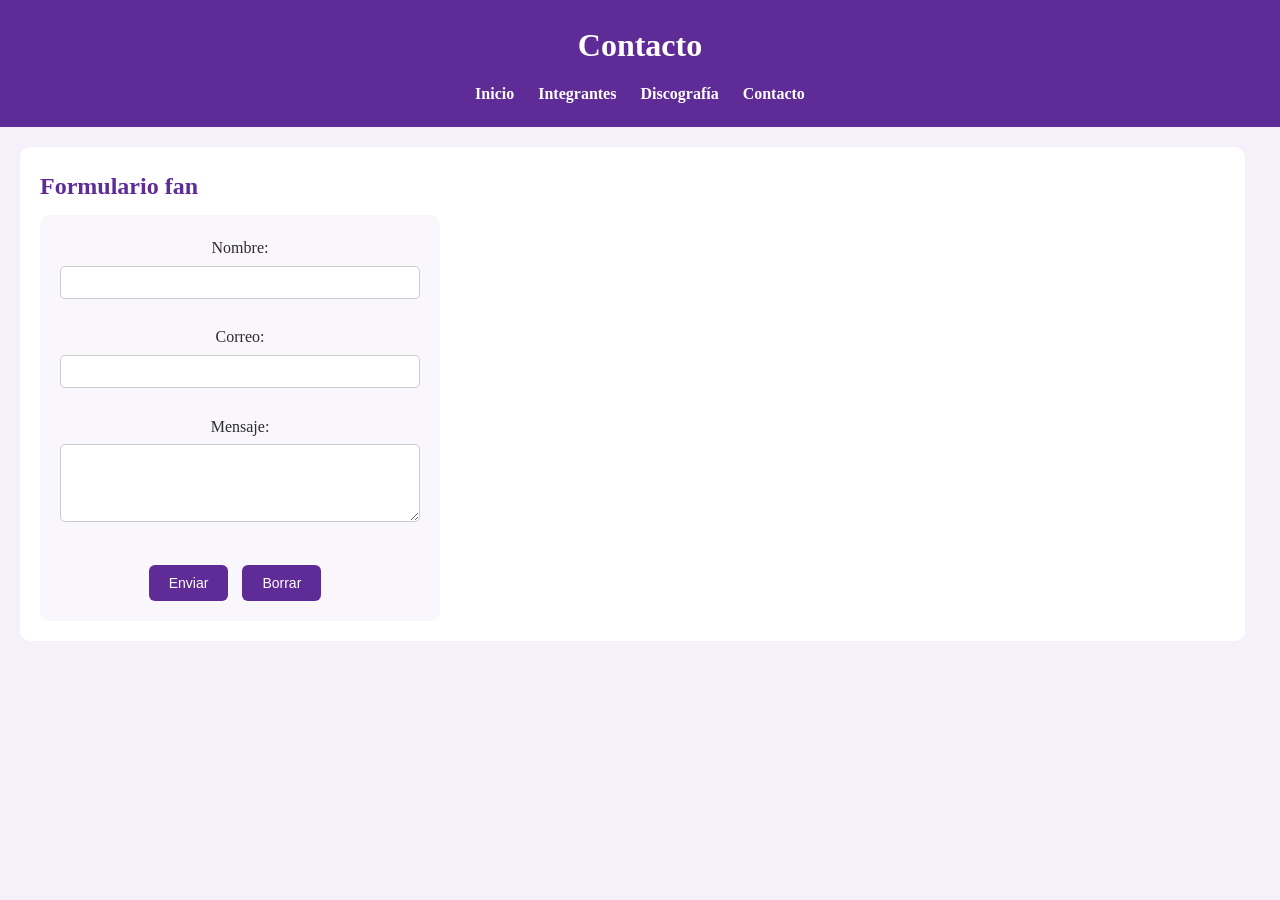
<file: contacto.html>
<!DOCTYPE html>
<html lang="es">
<head>
    <meta charset="UTF-8">
    <title>BTS | Contacto</title>
    <link rel="icon" href="favicon.ico">
</head>
<body>
<style>
* {
    margin: 0;
    padding: 0;
    box-sizing: border-box;
}

body {
  
    font-family: "Times New Roman", Times, serif;
    background-color: #f5f0fa;
    color: #2c2c2c;
    line-height: 1.6;
}

header {
    background-color: #5e2b97; 
    color: white;
    padding: 20px;
    text-align: center;
}

header h1 {
    margin-bottom: 10px;
}

nav a {
    color: white;
    text-decoration: none;
    margin: 0 10px;
    font-weight: bold;
}

nav a:hover {
    text-decoration: underline;
}

section {
    display: flex;
    flex-wrap: wrap;
    padding: 20px;
}

article {
    flex: 3;
    background-color: white;
    padding: 20px;
    margin-right: 15px;
    border-radius: 10px;
}

aside {
    flex: 1;
    background-color: #ede3f7;
    padding: 15px;
    border-radius: 10px;
}

h2, h3 {
    color: #5e2b97;
    margin-bottom: 10px;
}

p {
    margin-bottom: 10px;
}

img {
    max-width: 100%;
    border-radius: 10px;
    margin-top: 10px;
}

ul, ol {
    margin-left: 20px;
    margin-bottom: 15px;
}

table {
    width: 100%;
    border-collapse: collapse;
    margin-top: 10px;
}

table th {
    background-color: #5e2b97;
    color: white;
    padding: 8px;
}

table td {
    padding: 8px;
    text-align: center;
}

table, th, td {
    border: 1px solid #ccc;
}

form {
    background-color: #f9f6fc;
    padding: 20px;
    border-radius: 10px;
    max-width: 400px;
}

input, textarea {
    width: 100%;
    padding: 8px;
    margin-top: 5px;
    border-radius: 5px;
    border: 1px solid #ccc;
}

input[type="submit"] {
    background-color: #5e2b97;
    color: white;
    border: none;
    cursor: pointer;
    font-weight: bold;
    margin-top: 10px;
}

input[type="submit"]:hover {
    background-color: #4a227a;
}

@media (max-width: 768px) {
    section {
        flex-direction: column;
    }

    article {
        margin-right: 0;
        margin-bottom: 15px;
    }
}
input[type="submit"], input[type="reset"]{
    background-color: #5e2b97;
    color: white;
    border: none;
    padding: 10px 20px;
    margin-top: 10px;
    margin-right: 10px;
    border-radius: 6px;
    cursor: pointer;
    font-size: 14px;
}

button{
    background-color: #5e2b97;
    color: white;
    border: none;
    padding: 10px 20px;
    margin-top: 10px;
    margin-right: 10px;
    border-radius: 6px;
    cursor: pointer;
    font-size: 14px;
}

button:hover{
    background-color: #4a227a;
}
form{
    text-align: center;
}


</style>
<header>
    <h1>Contacto</h1>
    <nav>
        <a href="index.html">Inicio</a> 
        <a href="integrantes.html">Integrantes</a> 
        <a href="discografia.html">Discografía</a> 
        <a href="contacto.html">Contacto</a>
    </nav>
</header>

<section>
    <article>
        <h2>Formulario fan</h2>
         <form id="formularioFan" action="http://www2.gonzalonazareno.org/josedom/resultado.php" method="post" onsubmit="mostrarMensaje()">

         <label for="nombre">Nombre:</label><br>
         <input type="text" id="nombre" name="nombre" required><br><br>

         <label for="correo">Correo:</label><br>
         <input type="email" id="correo" name="correo" required><br><br>

         <label for="mensaje">Mensaje:</label><br>
         <textarea id="mensaje" name="mensaje" rows="4" cols="30"></textarea><br><br>

         <button type="submit">Enviar</button>
         <button type="reset">Borrar</button>

         </form>

         <p id="mensajeGracias" style="display:none; color:#5e2b97; font-weight:bold; text-align:center;">
         ¡Gracias por tu mensaje! 💜
         </p>
    </article>
</section>
     <script>
         function mostrarMensaje(){

         document.getElementById("formularioFan").style.display="none";

         document.getElementById("mensajeGracias").style.display="block";
         }
    </script>
</body>
</html>
</file>
